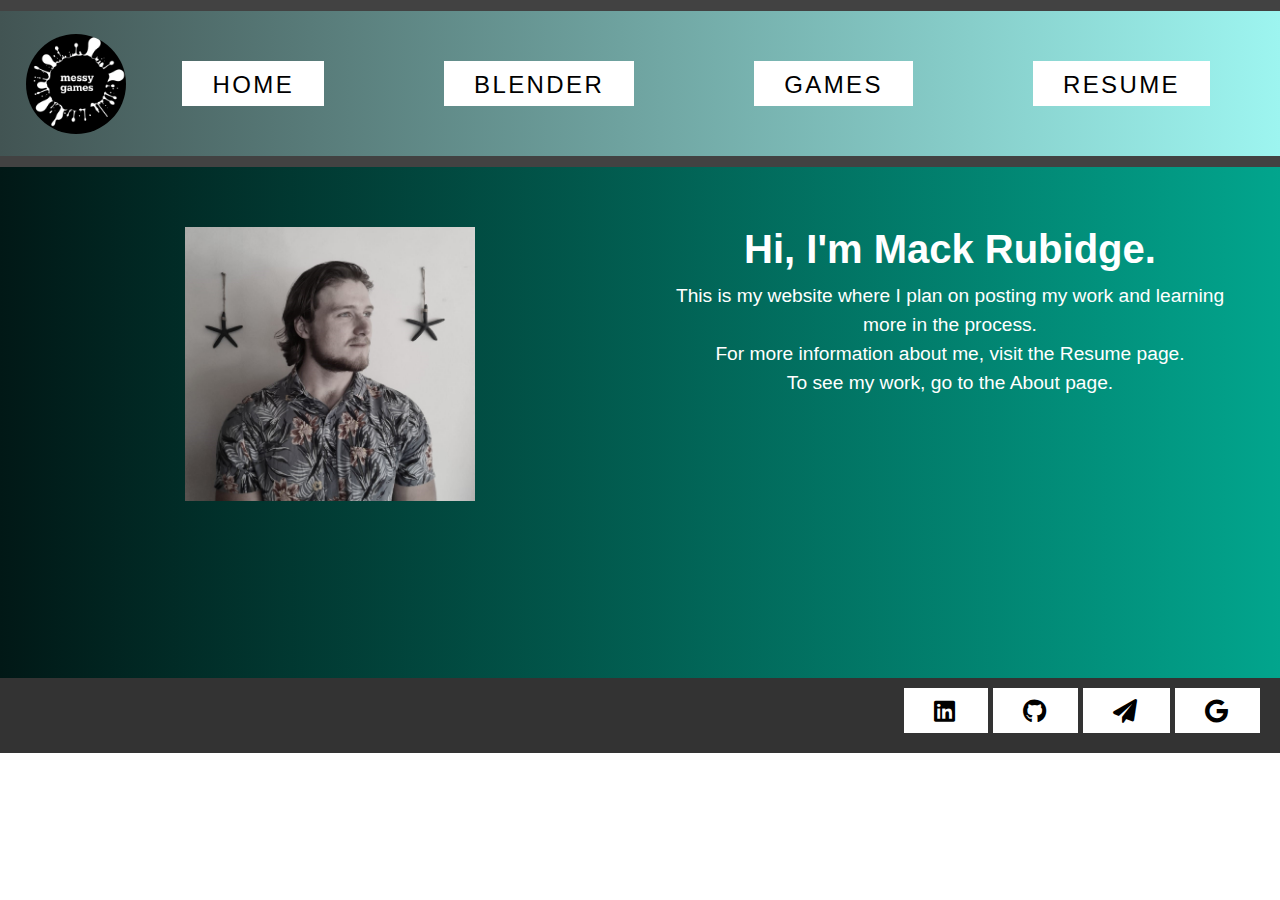
<file: index.html>
<!DOCTYPE html>
<html lang="en">

<head>
  <meta charset="UTF-8">
  <meta name="viewport" content="width=device-width, initial-scale=1.0, maximum-scale=1.0, user-scalable=no">
  <link href="https://cdnjs.cloudflare.com/ajax/libs/font-awesome/6.0.0-beta3/css/all.min.css" rel="stylesheet">
  <title>Responsive CSS Template</title>
  
  <link href="styles.css" rel="stylesheet">
</head>

<body>
    <div>
        <div style="height: 0.7em; background-color: #424242;"></div>
    </div>
    <!-- Header with navigation links -->
    <div class="HeaderColumn">
        <div class="toolbar">
            <div class="HeaderImage">
                <img style="display: flex; flex-direction: left;" width="40" alt="Profile Image" src="assets/Logo2.jpg">
            </div>
            <div class="nav-links">
                <a href="index.html" style="--clr:#00f451;">Home</a>
                <a href="about.html" style="--clr:#ff00f7;">Blender</a>
                <a href="Game.html" style="--clr:#fcff00;">Games</a>
                <a href="resume.html" style="--clr:#1e9bff;">Resume</a>
            </div>
        </div>
    </div>

    <!-- Content Section -->
    <div id="HeaderColumn">
        <div style="height: 0.7em; background-color: #424242;"></div>
        <div class="content">
            <!-- Home Section -->
            <div class="HomeBG">
                <div class="ImageColumn">
                    <img style="align-items: center;" class="HomeImage" src="assets/MEAGAIN.jpeg" alt="Image of Mack Rubidge">
                </div>
                <div class="HColumn">
                    <h1>Hi, I'm Mack Rubidge.</h1>
                    <p>
                        This is my website where I plan on posting my work and learning more in the process.
                        <br>For more information about me, visit the Resume page.
                        <br>To see my work, go to the About page.
                    </p>
                </div>
            </div>

            <!-- Clean background section with button -->
            <!--<div class="HomeCleanBackground">
              <p>Click below to show a special dialog!</p>
              <button onclick="toggleDialog()">Click Me</button>
            </div>-->
            <!-- Dialog box that appears when button is clicked -->
            <!--<div class="custom-dialog" id="dialog">
                  <p>Here's your special dialog content!</p>
                  <button onclick="toggleDialog()">Close</button>
                </div>
              </div>
            </div>-->
            <!-- Footer Section -->
            <div class="footer">
                <!-- <div class="spacer"></div> -->
                <a href="https://www.linkedin.com/in/mack-rubidge-a09948229/" style="--clr:#fff;"><i class="fa-brands fa-linkedin" style="color: black;"></i></a>
                <a href="https://github.com/skitsadventures" style="--clr:#fff;"><i class="fa-brands fa-github" style="color: black;"></i></a>
                <a href="mailto:mackrubidge@gmail.com" style="--clr:#fff;"><i class="fa-solid fa-paper-plane" style="color: black;"></i></a>
                <a href="#" style="--clr:#fff;"><i class="fa-brands fa-google" style="color: black;"></i></a>
            </div>

            <!-- y</div> <!-- End of wrapper -->
            <!--<script>
              function toggleDialog() {
                const dialog = document.getElementById("dialog");
                dialog.style.display = dialog.style.display === "block" ? "none" : "block";
              }
            </script>-->
</body>

</html>
</file>
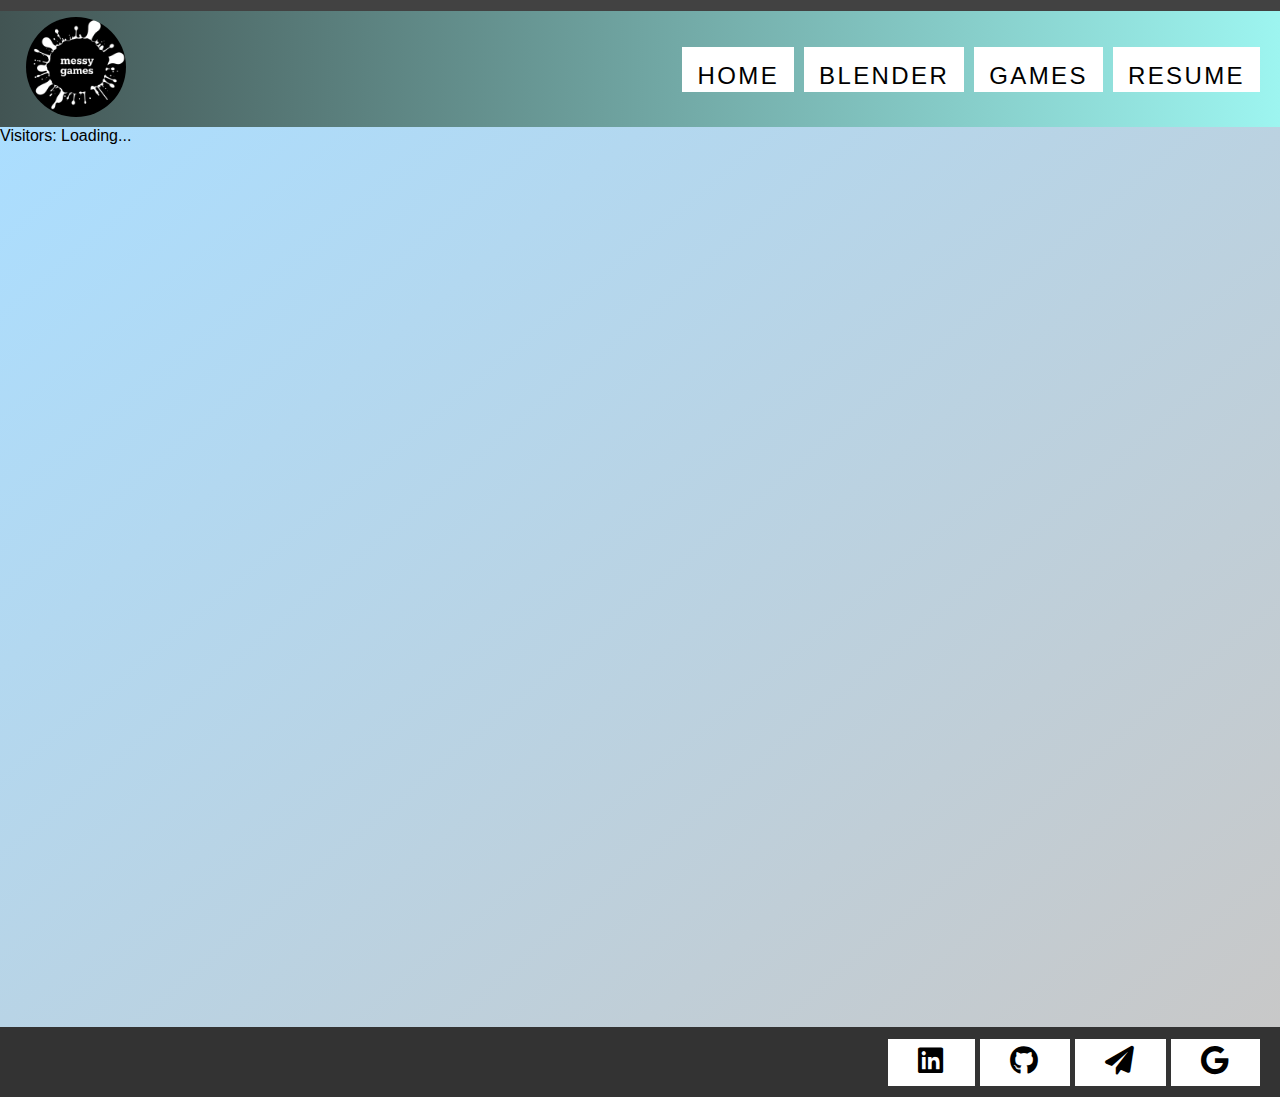
<file: Admin.Page.html>
<!DOCTYPE html>
<html lang="en">
<head>
    <meta charset="UTF-8">
    <meta name="viewport" content="width=device-width, initial-scale=1.0, maximum-scale=1.0, user-scalable=no">
    <link href="https://cdnjs.cloudflare.com/ajax/libs/font-awesome/6.0.0-beta3/css/all.min.css" rel="stylesheet">
    <link href="style_Resume.css" rel="stylesheet">
    <title>MessyGames Work</title>
</head>

<body>

    <div>
        <div style="height: 0.7em; background-color: #424242;"></div>
    </div>

    <!-- Header -->
    <div class="HeaderColumn">
        <div class="toolbar">
            <div class="HeaderImage">
                <img src="assets/Logo2.jpg" alt="Profile Image" width="40">
            </div>
            <div class="spacer"></div>
            <div class="nav-links">
                <a href="index.html" style="--clr:#00f451;">Home</a>
                <a href="about.html" style="--clr:#ff00f7;">Blender</a>
                <a href="Game.html" style="--clr:#fcff00;">Games</a>
                <a href="resume.html" style="--clr:#ff6a00;">Resume</a>
            </div>
        </div>
    </div>

    <div style="height: 0.7em; background-color: #424242;"></div>

    <!-- Resume Body -->
    <div class="Rbody">

        <p>Visitors: <span id="visitor-count">Loading...</span></p>


    </div>


    <!-- Footer -->
    <div class="footer">
        <!-- <div class="spacer"></div> -->
        <a href="https://www.linkedin.com/in/mack-rubidge-a09948229/" style="--clr:#fff;"><i class="fa-brands fa-linkedin" style="color: black;"></i></a>
        <a href="https://github.com/skitsadventures" style="--clr:#fff;"><i class="fa-brands fa-github" style="color: black;"></i></a>
        <a href="mailto:mackrubidge@gmail.com" style="--clr:#fff;"><i class="fa-solid fa-paper-plane" style="color: black;"></i></a>
        <a href="#" style="--clr:#fff;"><i class="fa-brands fa-google" style="color: black;"></i></a>
    </div>
    <script>
  fetch('https://api.countapi.xyz/hit/YOUR_NAMESPACE/YOUR_KEY')
    .then(response => response.json())
    .then(data => {
      document.getElementById('visitor-count').innerText = data.value;
    });
</script>
</body>
</html>
</file>
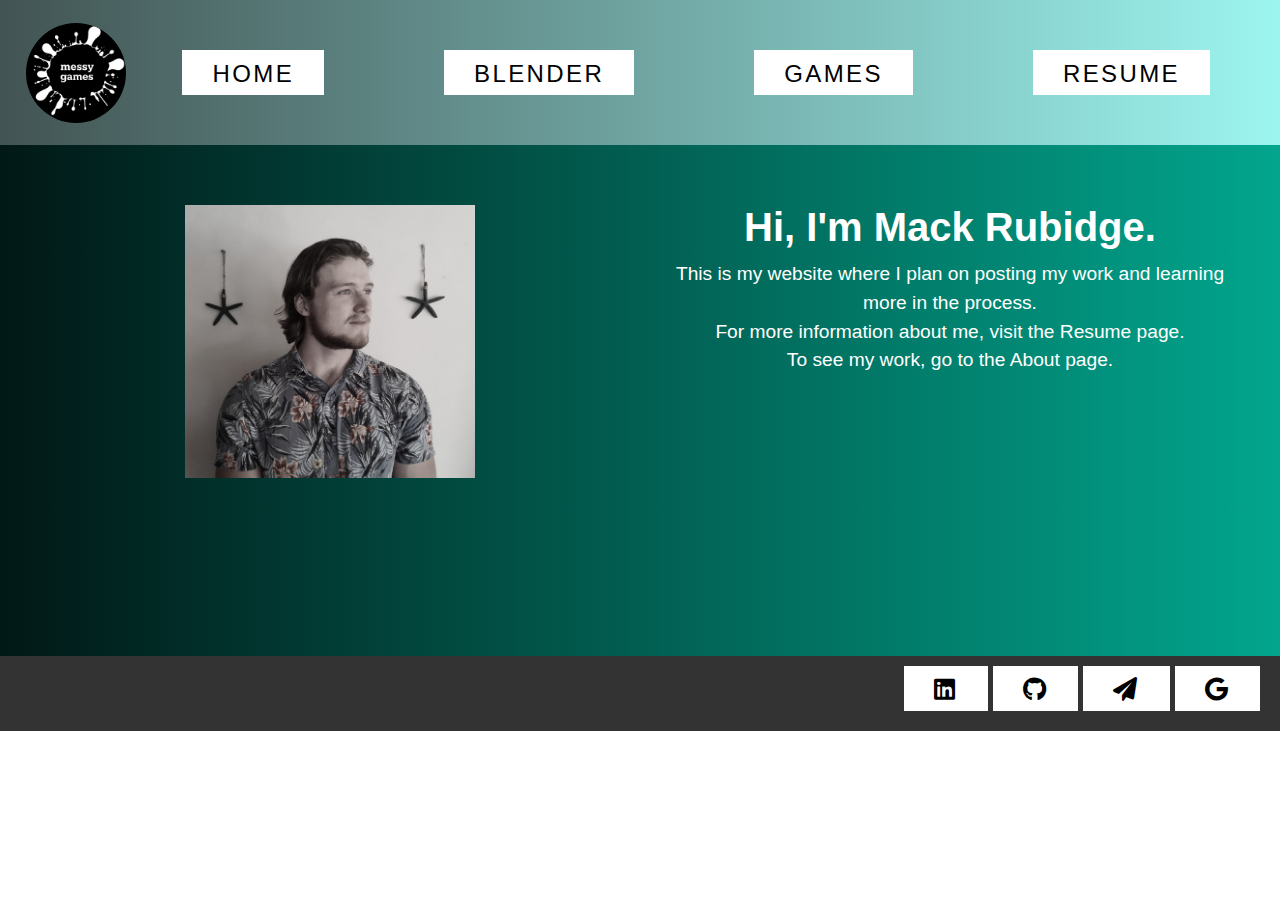
<file: Home.html>
<!DOCTYPE html>
<html lang="en">

<head>
  <meta charset="UTF-8">
  <meta name="viewport" content="width=device-width, initial-scale=1.0, maximum-scale=1.0, user-scalable=no">
  <link href="https://cdnjs.cloudflare.com/ajax/libs/font-awesome/6.0.0-beta3/css/all.min.css" rel="stylesheet">
  <title>Responsive CSS Template</title>
  
  <link href="styles.css" rel="stylesheet">
</head>

<body>
    <!-- Header with navigation links -->
    <div class="HeaderColumn">
      <div class="toolbar">
        <div class="HeaderImage">
          <img style="display: flex; flex-direction: left;" width="40" alt="Profile Image" src="assets/Logo2.jpg">
        </div>
        <div class="nav-links">
            <a href="Home.html" style="--clr:#00f451;">Home</a>
            <a href="Blender.html" style="--clr:#ff00f7;">Blender</a>
            <a href="Game.html" style="--clr:#fcff00;">Games</a>
            <a href="Resume.html" style="--clr:#1e9bff;">Resume</a>
        </div>
      </div>
    </div>

    <!-- Content Section -->
    <div id="HeaderColumn">
      <div class="content">
        <!-- Home Section -->
        <div class="HomeBG">
          <div class="ImageColumn">
            <img style="align-items: center;" class="HomeImage" src="assets/MEAGAIN.jpeg" alt="Image of Mack Rubidge">
          </div>
          <div class="HColumn">
            <h1>Hi, I'm Mack Rubidge.</h1>
            <p>
              This is my website where I plan on posting my work and learning more in the process.
              <br>For more information about me, visit the Resume page.
              <br>To see my work, go to the About page.
            </p>
          </div>
        </div>

        <!-- Clean background section with button -->
        <!--<div class="HomeCleanBackground">
          <p>Click below to show a special dialog!</p>
          <button onclick="toggleDialog()">Click Me</button>
        </div>-->

        <!-- Dialog box that appears when button is clicked -->
        <!--<div class="custom-dialog" id="dialog">
          <p>Here's your special dialog content!</p>
          <button onclick="toggleDialog()">Close</button>
        </div>
      </div>
    </div>-->

    <!-- Footer Section -->
    <div class="footer">
      <!-- <div class="spacer"></div> -->
      <a href="https://www.linkedin.com/in/mack-rubidge-a09948229/" style="--clr:#fff;"><i class="fa-brands fa-linkedin" style="color: black;"></i></a>
      <a href="https://github.com/skitsadventures" style="--clr:#fff;"><i class="fa-brands fa-github" style="color: black;"></i></a>
      <a href="mailto:mackrubidge@gmail.com" style="--clr:#fff;"><i class="fa-solid fa-paper-plane" style="color: black;"></i></a>
      <a href="#" style="--clr:#fff;"><i class="fa-brands fa-google" style="color: black;"></i></a>
    </div>

  <!-- y</div> <!-- End of wrapper -->

  <!--<script>
    function toggleDialog() {
      const dialog = document.getElementById("dialog");
      dialog.style.display = dialog.style.display === "block" ? "none" : "block";
    }
  </script>-->
</body>

</html>
</file>
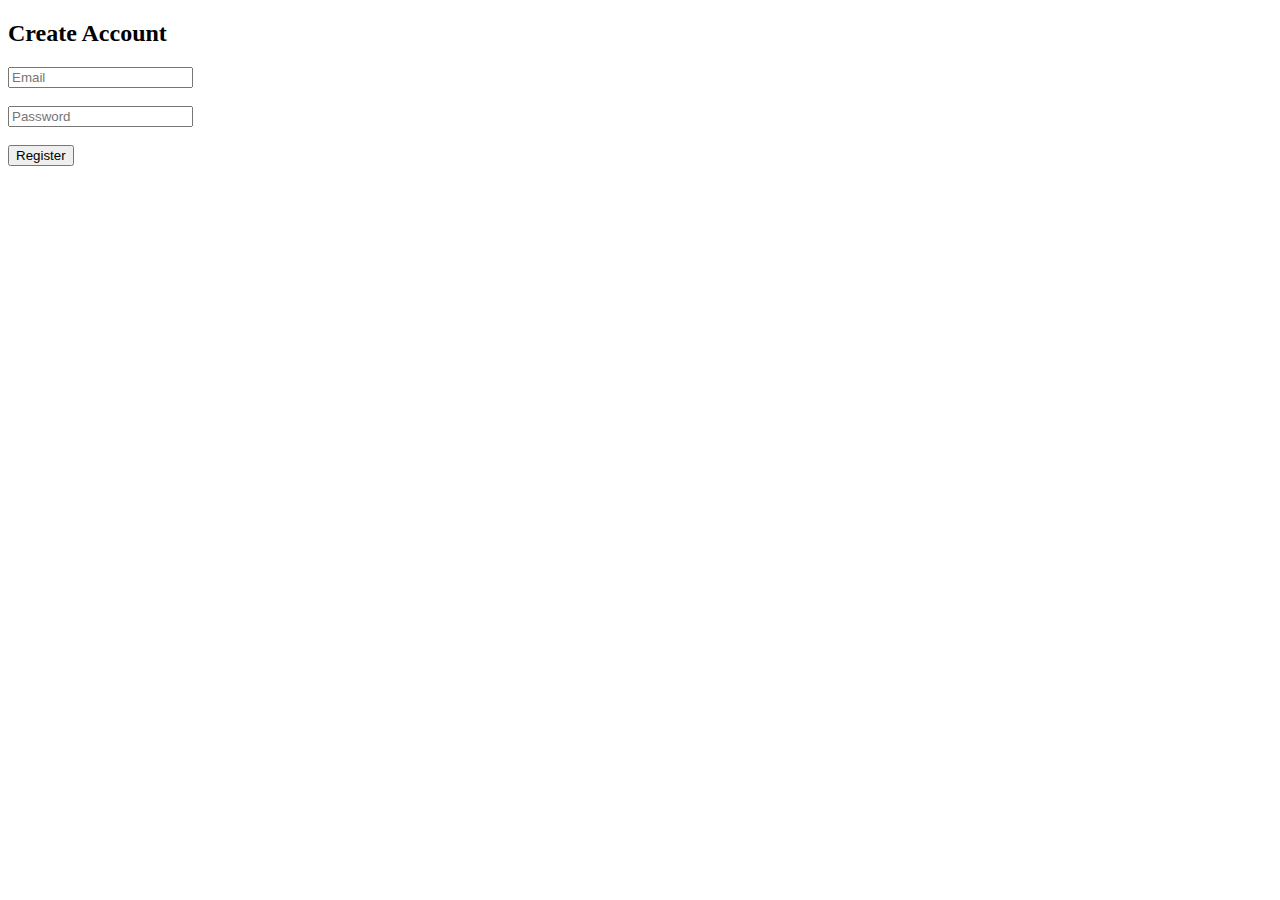
<file: register.html>
<!DOCTYPE html>
<html>
<head>
  <title>Register - MessyGames</title>
</head>
<body>

  <h2>Create Account</h2>

  <input type="email" id="email" placeholder="Email"><br><br>
  <input type="password" id="password" placeholder="Password"><br><br>

  <button onclick="register()">Register</button>

  <p id="message"></p>



</body>
</html>
</file>
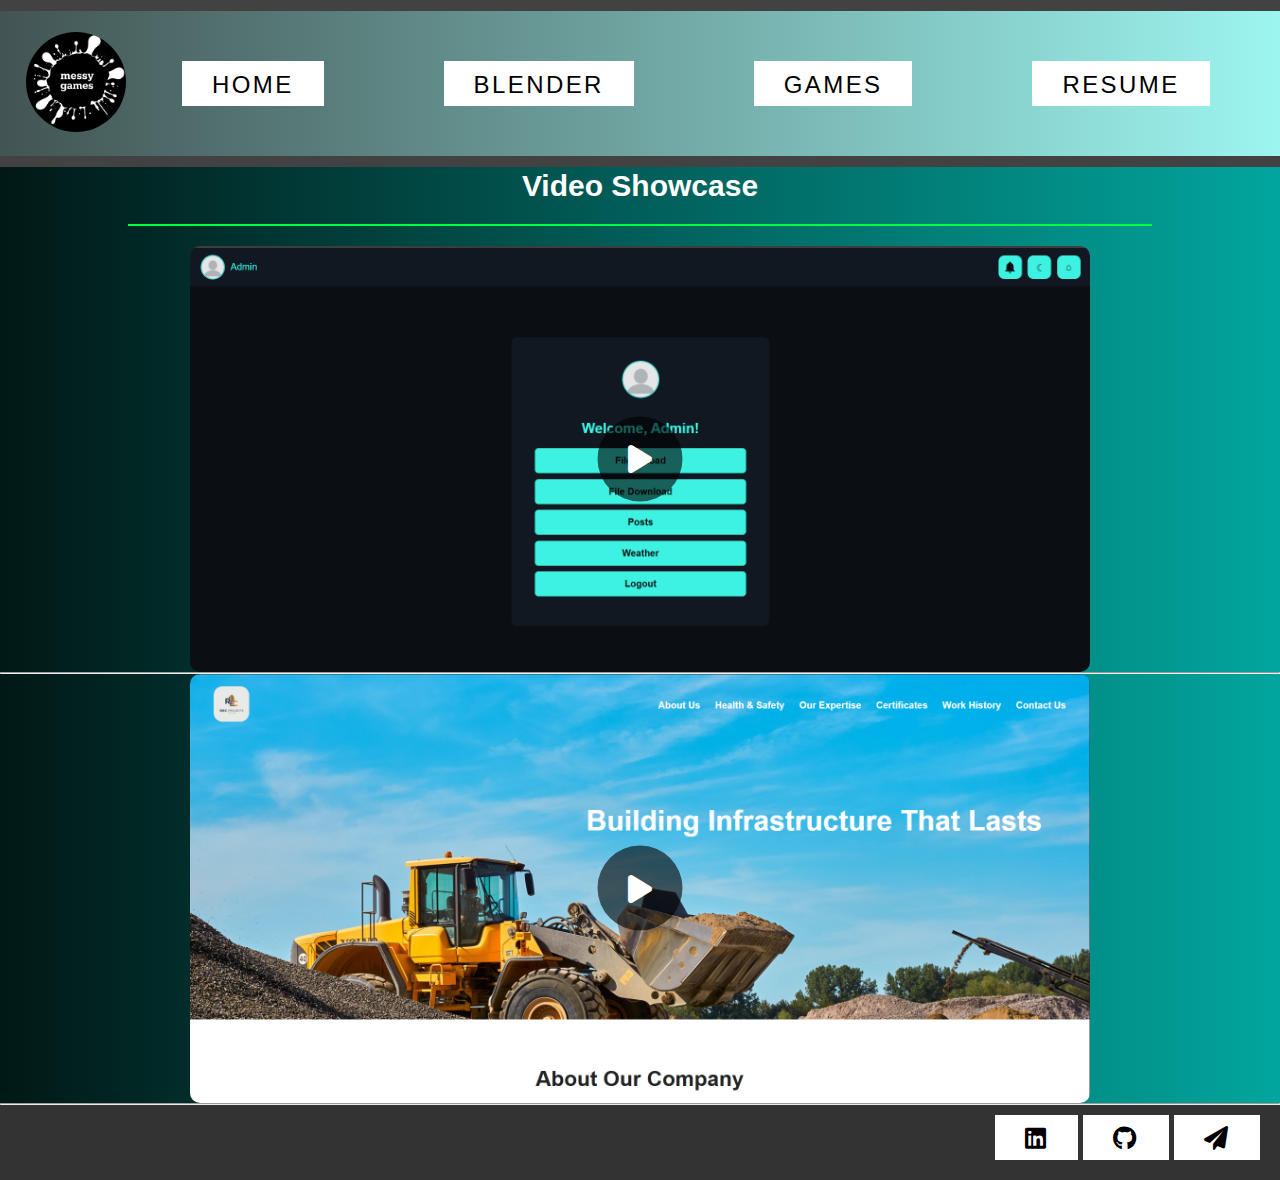
<file: WebsiteTemplate.html>
<!DOCTYPE html>
<html lang="en">

<head>
    <meta charset="UTF-8">
    <meta name="viewport" content="width=device-width, initial-scale=1.0, maximum-scale=1.0, user-scalable=no">
    <title>MessyGames Videos</title>

    <link href="https://cdnjs.cloudflare.com/ajax/libs/font-awesome/6.0.0-beta3/css/all.min.css" rel="stylesheet">
    <link href="styles.css" rel="stylesheet">

    <style>
        body {
            margin: 0;
            background-color: #1e1e1e;
        }

        .video-wrapper {
            width: 100%;
            display: flex;
            justify-content: center;
        }

        .video-container {
            position: relative;
            max-width: 900px;
            width: 100%;
            cursor: pointer;
        }

        .video-thumb {
            width: 100%;
            border-radius: 10px;
            display: block;
            transition: 0.3s;
        }

        .video-container:hover .video-thumb {
            opacity: 0.7;
        }

        /* Play button */
        .play-button {
    position: absolute;
    top: 50%;
    left: 50%;
    transform: translate(-50%, -50%);
    width: 85px;
    height: 85px;
    background: rgba(0, 0, 0, 0.6);
    border-radius: 50%;

    display: flex;
    align-items: center;
    justify-content: center;

    transition: 0.3s;
}

.play-button i {
    font-size: 32px;
    color: white;

    /* REMOVE this line if you had it */
    margin-left: 0;
    line-height: 1;
}

        .video-container:hover .play-button {
            background: rgba(0, 255, 64, 0.8);
            transform: translate(-50%, -50%) scale(1.1);
        }

        video {
            width: 100%;
            max-width: 900px;
            border-radius: 10px;
        }
    </style>
</head>

<body>

    <!-- Top Bar -->
    <div><div style="height: 0.7em; background-color: #424242;"></div></div>

    <!-- Header -->
    <div class="HeaderColumn">
        <div class="toolbar">
            <div class="HeaderImage">
                <img src="assets/Logo2.jpg" alt="Profile Image" width="40">
            </div>
            <div class="spacer"></div>
            <div class="nav-links">
                <a href="index.html">Home</a>
                <a href="about.html">Blender</a>
                <a href="Game.html">Games</a>
                <a href="resume.html">Resume</a>
                <a href="WebsiteTemplate.html">Website</a>
            </div>
        </div>
    </div>

    <!-- Bottom Bar -->
    <div><div style="height: 0.7em; background-color: #424242;"></div></div>

    <div id="container">
        <div class="content">

            <!-- Title -->
            <div class="About">
                <b style="font-size: 30px; color: #ffffff; text-align: center; padding-top: 3%">
                    Video Showcase
                </b>
                <hr style="border: 1px solid #00ff40; width: 80%; margin: 20px auto;">
            </div>

            <!-- VIDEO 1 -->
            <div class="AImageSections">
                <div class="video-wrapper">
                    <div class="video-container" data-video="assets/Videos/WebTemp.mp4">
                        <img class="video-thumb" src="assets/WebTemp.png" alt="Video 1">

                        <!-- Play Icon -->
                        <div class="play-button">
                            <i class="fa-solid fa-play"></i>
                        </div>
                    </div>
                </div>
            </div>

            <div class="About"><hr class="GreenLine"></div>

            <!-- VIDEO 2 -->
            <div class="AImageSections">
                <div class="video-wrapper">
                    <div class="video-container" data-video="assets/Videos/CompanyWebTemp.mp4">
                        <img class="video-thumb" src="assets/Construction.png" alt="Video 2">

                        <!-- Play Icon -->
                        <div class="play-button">
                            <i class="fa-solid fa-play"></i>
                        </div>
                    </div>
                </div>
            </div>

            <div class="About"><hr class="GreenLine"></div>

        </div>

        <!-- Footer -->
        <div class="footer">
            <div class="spacer"></div>
            <a href="https://www.linkedin.com/in/mack-rubidge-a09948229/">
                <i class="fa-brands fa-linkedin" style="color: black;"></i>
            </a>
            <a href="https://github.com/skitsadventures">
                <i class="fa-brands fa-github" style="color: black;"></i>
            </a>
            <a href="mailto:mackrubidge@gmail.com">
                <i class="fa-solid fa-paper-plane" style="color: black;"></i>
            </a>
        </div>
    </div>

    <!-- SCRIPT -->
<script>
let activeContainer = null;
let activeVideo = null;

function restoreContainer(container) {
    if (!container) return;

    // restore original thumbnail HTML
    const thumbnailHTML = container.getAttribute("data-original");

    container.innerHTML = thumbnailHTML;
    attachClick(container);
}

function attachClick(container) {
    container.addEventListener("click", function handler() {

        const videoSrc = container.getAttribute("data-video");

        // A + B: If another video is playing, stop + restore it
        if (activeContainer && activeContainer !== container) {
            if (activeVideo) {
                activeVideo.pause();
            }
            restoreContainer(activeContainer);
            activeContainer = null;
            activeVideo = null;
        }

        // Save thumbnail before replacing
        if (!container.getAttribute("data-original")) {
            container.setAttribute("data-original", container.innerHTML);
        }

        // Create video
        const video = document.createElement("video");
        video.controls = true;
        video.autoplay = true;
        video.style.width = "100%";
        video.style.maxWidth = "900px";
        video.style.borderRadius = "10px";

        const source = document.createElement("source");
        source.src = videoSrc;
        source.type = "video/mp4";

        video.appendChild(source);

        // Set active references
        activeContainer = container;
        activeVideo = video;

        // C: When new video is clicked, it starts automatically (autoplay already set)

        // Restore when video ends
        video.addEventListener("ended", () => {
            restoreContainer(container);
            if (activeContainer === container) {
                activeContainer = null;
                activeVideo = null;
            }
        });

        // Click video → pause + restore thumbnail
        video.addEventListener("click", () => {
            video.pause();
            restoreContainer(container);
            if (activeContainer === container) {
                activeContainer = null;
                activeVideo = null;
            }
        });

        container.innerHTML = "";
        container.appendChild(video);
    }, { once: true });
}

// initialize all containers
document.querySelectorAll(".video-container").forEach(attachClick);
</script>

</body>
</html>
</file>
<file: styles.css>
/* Reset and Base Styles */
* {
  box-sizing: border-box;
  margin: 0;
  padding: 0;
}

html,
body {
  height: 100%;
  font-family: Arial, sans-serif;
}

body {
  display: flex;
  flex-direction: column;
  width: 100%;
}

indexColumn {
  display: flex;
  flex-direction: column;
}
/* /////////////////////////////////  HEADER INFO   ///////////////////////////////////////////////// */
.toolbar {
  display: flex;
  justify-content: space-between;
  width: 100%;
  
  align-items: center;
  background: linear-gradient(to right, #425453, #9df5f0);
  color: #000;
  font-weight: 600;
  position: sticky;
  z-index: 1000;
  padding: 0 20px;
}


.HeaderColumn {
  display: flex;
  background-color: #424242;
}

.HeaderImage {
  margin: 6px; 
}

.toolbar img {
  height: 100px;
  width: 100px;
  border-radius: 50%;
  text-align: right;
}

@media (max-width: 768px) {
  .toolbar {
      flex-direction: column;
      align-items: right;
  }

  .toolbar a {
      margin: 1em 0;
  }
}
.toolbar .nav-links {
  display: flex;
  gap: 20px;
  margin-left: auto;
}

.toolbar .nav-links a {
  margin: 50px;
  text-decoration: none;
  color: inherit;
}

/* /////////////////////////////////  HOME INFO   ///////////////////////////////////////////////// */
#container {
  flex: 1;
  display: flex;
  flex-direction: column;
  min-height: 0; /* Prevents flex items from overflowing */
}

.content {
  flex: 1;
  display: flex;
  flex-direction: column;
}

.HomeBG {
  background: linear-gradient(to right, #011816, #02a58d);
  display: flex;
  flex-wrap: wrap;
  justify-content: right;
  align-items: right;
  padding: 40px 20px;
  flex: 1;
  width: 100%;
}

.HomeCleanBackground {
  background-color: #92def2;
  padding: 20px;
  text-align: center;
}

.HomeImage {
  text-align: center;
  width: 50%;
  height: auto;
  max-height: 70%;
  object-fit: cover;
}

.HColumn {
  text-align: center;
  padding-right: 5%;
  flex: 1 1 40%;
  padding: 20px;
}

.ImageColumn {
  text-align: center;
  padding-left: 20%;
  flex: 1 1 40%;
  padding: 20px;
}

.HColumn h1 {
  color: #fff;
  margin-bottom: 10px;
  font-size: 2.5em;
}

.HColumn p {
  color: #fff;
  font-size: 1.2em;
  line-height: 1.5;
}

/* Dialog Section */
.HomeCleanBackground button {
  background: #fff;
  color: #000;
  border: none;
  padding: 10px 20px;
  font-size: 1em;
  border-radius: 5px;
  cursor: pointer;
  transition: background 0.3s, box-shadow 0.3s;
}

.HomeCleanBackground button:hover {
  background: var(--clr, #02a58d);
  box-shadow: 0 0 10px var(--clr, #02a58d);
}

.custom-dialog {
  margin-top: 20px;
  padding: 20px;
  background: linear-gradient(120deg, #abdeff, #c8c8c8);
  border-radius: 8px;
  box-shadow: 0 4px 8px rgba(0, 0, 0, 0.2);
  display: none;
  max-width: 300px;
  margin-left: auto;
  margin-right: auto;
  margin-bottom: 2em;
}

.custom-dialog p {
  margin-bottom: 10px;
  font-size: 1em;
}

.custom-dialog button {
  background: #02a58d;
  color: #fff;
  border: none;
  padding: 8px 16px;
  border-radius: 4px;
  cursor: pointer;
  transition: background 0.3s;
}

.custom-dialog button:hover {
  background: #028f75;
}


/* Image Carousel */
.image-carousel {
  overflow: hidden;
  white-space: nowrap;
  width: 100%;
  background-color: #424242;
}

.carousel-track {
  display: flex;
  height: 100%;
  animation: scroll 20s linear infinite;
  margin: 0%;
}

.carousel-track img {
  width: 300px;
  height: 250px;
  object-fit: cover;
  margin-right: 20px;
  border-radius: 10px;
}

/* Keyframes for Scrolling */
@keyframes scroll {
  0% { transform: translateX(0); }
  100% { transform: translateX(-100%); }
}

/* /////////////////////////////////  FOOTER INFO   ///////////////////////////////////////////////// */
.footer {
    display: flex;
    flex-direction: row;
    gap: 5px;
    justify-content: flex-end; /* Ensure links are pushed to the right */
    background-color: #333; /* Set background color for footer */
    width: 100%; /* Ensure footer takes up the full width */
    padding: 10px 20px; /* Optional padding */
    flex-wrap: wrap; /* Allow wrapping of footer links */
}

    .footer a {
        margin-left: 0;
        margin-bottom: 10px;
        text-decoration: none;
        color: white; /* Ensure links are visible on dark background */
    }

.footer a:hover {
  color: #02a58d;
}

/* This is to put the linkedin and github logos on the right */
.footer .spacer {
    flex-grow: 1; /* This will make the spacer take up available space */
}

/* Media Query for Mobile Screens */
@media (max-width: 768px) {
    .footer {
        flex-direction: column;
        align-items: flex-start; /* Change this as needed for alignment */
    }

        .footer a {
            margin: 1em 0;
        }

        .footer .spacer {
            display: none; /* Optionally hide the spacer in the mobile view if it�s unnecessary */
        }

}

/* /////////////////////////////////  INPUT INFO   ///////////////////////////////////////////////// */

/* Glowing buttons */

a {
  position: relative;
  background: #fff;
  min-height: 10px;
  max-height: 45px;
  color: #000;
  text-decoration: none;
  text-transform: uppercase;
  font-size: 1.5em;
  letter-spacing: 0.1em;
  font-weight: 400;
  padding: 10px 30px;
  transition: 0.5s;
}

a:hover {
  background: var(--clr);
  box-shadow: 0 0 35px var(--clr);
  letter-spacing: 0.25em;   
}

/* Responsive Styles */
@media (max-width: 1024px) {
  .HColumn h1 {
      font-size: 2em;
  }

  .HColumn p {
      font-size: 1.1em;
  }
}

@media (max-width: 768px) {
  .HomeBG {
      flex-direction: column;
      padding: 20px 10px;
  }

  .ImageColumn,
  .HColumn {
      flex: 1 1 100%;
      padding: 10px;
      text-align: center;
  }

  .HColumn {
      padding-right: 0;
  }

  .HColumn h1 {
      font-size: 2em;
  }

  .HColumn p {
      font-size: 1em;
      padding-right: 0;
  }

 

  .toolbar img {
      height: 80px;
      width: 80px;
      margin-bottom: 10px;
  }

  .toolbar .nav-links {
      flex-direction: center;
      gap: 10px;
  }

  .toolbar .nav-links a {
      margin: 0;
      padding: 15px 15px;
      width: 100%;
      text-align: right;
  }

  .footer {
      flex-direction: column;
      gap: 10px;
  }
}

@media (max-width: 480px) {
  .HColumn h1 {
      font-size: 1.5em;
  }

  .HColumn p {
      font-size: 0.9em;
  }

  .footer a {
      font-size: 1.2em;
  }

  .toolbar img {
      height: 60px;
      width: 60px;
  }

  .toolbar .nav-links a {
      font-size: 0.9em;
  }
}

/* /////////////////////////////////   About INFO   ///////////////////////////////////////////////// */

.AImageSections {
  background: linear-gradient(to right, #011816, #02a59d);
  display: flex;
}

.About {
  background: linear-gradient(to right, #011816, #02a59d);
  text-align: center;
  width: 100%;
  font-size: 2em;
}

.AImageInfo {
  margin-left: 6%;
  font-size: 2em;
}

.box img {
  max-width: 100%;
  max-height: 100%;
  z-index: 1;
}

.box {
  display: flex;
  justify-content: center;
  align-items: center;
  align-content: center;
  margin-left: 6%;
  margin-top: 8px;
  position: relative;
  width: 400px;
    height: 340px;
    background: repeating-conic-gradient(from var(--a), #92def2 0%, #92def2 5%, transparent 5%, transparent 20%, #92def2 50%);
    animation: animate 4s linear infinite;
  }

  @property --a {
    syntax: '<angle>';
    inherits: false;
    initial-value: 0deg;
  }

  @keyframes animate {
    0% {
      --a: 0deg;
    }
      100% {
        --a: 360deg;
      }
  }

  .box::before {
    content: '';
    position: absolute;
    width: 100%;
    height: 100%;
    background: repeating-conic-gradient(from var(--a), #92def2 0%, #92def2 5%, transparent 5%, transparent 20%, #92def2 50%);
    animation: animate 4s linear infinite;
    animation-delay: -1s;
    z-index: 0;
  }
    
  /* This style is to let the footer links stay to the right */
  .spacer {
      flex: 1;
  }

/* /////////////////////////////////   Resume INFO   ///////////////////////////////////////////////// */

.Rbody {
    display: flex; /* Use flexbox for side-by-side layout */
    justify-content: space-between; /* Distribute space evenly between items */
    align-items: flex-start; /* Align items to the top of the container */
    flex-wrap: nowrap; /* Prevent items from wrapping to the next line */
}


.PLColumn {
    display: flex;
    flex-direction: column;
    align-items: center;
    width: 20%;
    margin: 10px;
    padding: 10px;
    height: 98.5%;
    background-color: #cccccc;
}

.PLImageBorder {
  background-color: #028f75;
  text-align: center;
  margin-top: 2em;
  height: 15%; 
  width: 50%;
  border-radius: 1em;
  display: flex;          /* Flexbox for centering image inside */
  justify-content: center;/* Horizontally center image */
  align-items: center;    /* Vertically center image */
}

.PLImage {
  margin-top: 0em; 
  width: 90%;
  height: 90%; 
  border: dimgrey; 
  border-radius: 1em;
}

.PContent {
    font-size: 1rem;
    line-height: 1.6;
    margin: 10px 0;
}
    .PContent p {
        margin-bottom: 1rem;
        font-size: 1em;
    }

    .PContent hr {
        margin-top: 2rem; /* Add space above the horizontal rule */
        border: 0;
        border-top: 1px solid #ccc; /* Make the horizontal rule lighter */
    }

.PInfo {
    margin-left: 0;
    margin-top: 0;
    margin-bottom: 0;
    font-size: 1em;
    padding: 10px;
    width: 75%;
}

.PGreyHeading {
    font-weight: bold;
    text-align: left;
    margin: 5%;
    font-size: 1em;
}

.UL {
  padding-left: 10%;
  font-size: 1em;
}

.PHeading {
    font-weight: bold;
    text-align: left;
    font-size: 2em;
}

.PInternship {
    display: flex;
    flex-direction: column;
    background: linear-gradient(45deg, #abdeff, #c8c8c8);
    min-height: 100vh;
    padding: 20px; 
    box-sizing: border-box; /* Include padding and border in element's total width and height */
}

.Test {
  flex-direction: column;
}

@media (max-width: 768px) {
    .Rbody {
        justify-content: flex-start; /* Ensure they align at the start on small screens */
    }

    .PLColumn, .PInfo {
        width: auto; /* Allow both columns to adjust based on content */
    }

    .PInfo {
        margin-top: 10px; /* Add top margin for spacing between elements */
    }

    .PLImageBorder {
        background-color: #028f75;
        text-align: center;
        margin-top: 2em;
        height: 16em;
        width: 8em;
        border-radius: 1em;
        display: flex; /* Flexbox for centering image inside */
        justify-content: center; /* Horizontally center image */
        align-items: center; /* Vertically center image */
    }

    .PLImage {
        margin-top: 0em;
        height: 15em;
        border: dimgrey;
        border-radius: 1em;
    }

    .PContent {
        font-size: 0.9rem; /* Slightly reduce font size for smaller screens */

        max-width: 100%; /* Ensure the content takes full width on small screens */
    }
        .PContent p {
            margin-bottom: 1rem;
            font-size: 1.2em;
        }

        .PContent li {
            margin-bottom: 0.5rem;
            font-size: 1em;
        }


    .PInternship {
        min-height: 100vh; /* Ensure full height on mobile */
        padding: 0px; /* Adjust padding for smaller screens */
    }
    .PHeading {
        font-size: 1.2rem; /* Slightly reduce font size for smaller screens */
    }

    .PGreyHeading {
        font-weight: bold;
        text-align: left;
        margin: 10%;
    }

    .UL {
        padding-left: 10%;
        font-size: .5em;
    }

}

/* ////////////////////////////// MOBILE DEVICE ////////////////////////////// */

/* Mobile Devices */
@media (max-width: 600px) {
  .toolbar {
    flex-direction: column;
    height: auto;
    padding: 10px;
  }

  .toolbar img {
    height: 50px;
    width: 50px;
    margin-bottom: 10px;
  }

  .toolbar .nav-links {
    flex-direction: row;
    gap: 10px;
    width: 100%;
  }

  .toolbar .nav-links a {
    padding: 10px;
    text-align: center;
    width: 100%;
  }

  .AImageSections {
    padding: 10px;
  }

  .box {
    width: 80%;
    max-width: 400px;
    height: auto;
  }
  .carousel-track img {
    width: 90%;
    height: auto;
    margin-right: 10px;
  }

  .footer {
    flex-direction: row;
    gap: 5px;
  }

  .footer a {
    margin-left: 0;
    margin-bottom: 10px;
  }
}
</file>
<file: style_Resume.css>
/* Reset and Base Styles */
* {
    box-sizing: border-box;
    margin: 0;
    padding: 0;
}

html,
body {
    height: 100%;
    font-family: Arial, sans-serif;
    width: 100%;
}

body {
    min-height: 100vh;
    display: flex;
    flex-direction: column;
    width: 100%;
}

/* /////////////////////////////////  HEADER INFO   ///////////////////////////////////////////////// */

.toolbar {
    display: flex;
    justify-content: space-between;
    width: 100%;
    align-items: center;
    background: linear-gradient(to right, #425453, #9df5f0);
    color: #000;
    font-weight: 600;
    position: sticky;
    top: 0;
    z-index: 1000;
    padding: 0 20px;
}

.HeaderColumn {
    display: flex;
    background-color: #424242;
}

.HeaderImage {
    margin: 6px;
}

.toolbar img {
    height: 100px;
    width: 100px;
    border-radius: 50%;
}

.toolbar .nav-links {
    display: flex;
    gap: 10px;
}

.toolbar .nav-links a {
    margin: 0;
    padding: 15px 15px;
    width: auto;
    text-align: right;
}

/* /////////////////////////////////   Resume INFO   ///////////////////////////////////////////////// */

.Rbody {
    display: flex;
    justify-content: space-between;
    align-items: flex-start;
    flex-wrap: nowrap;
    width: 100%;
    min-height: 100vh;
    background: linear-gradient(140deg, #abdeff, #c8c8c8);
}

.PLColumn {
    display: flex;
    flex-direction: column;
    align-items: center;
    width: 20%;
    margin: 0;
    padding: 10px;
    background-color: #cccccc;
}

.PLImageBorder {
    background-color: #028f75;
    margin-top: 2em;
    width: 50%;
    border-radius: 1em;
    display: flex;
    justify-content: center;
    align-items: center;
    overflow: hidden;
}

.PLImage {
    width: 100%;
    height: auto;
    border-radius: 1em;
    object-fit: contain;
}

.PInfo {
    width: 75%;
    padding: 10px;
}

.PHeading {
    font-weight: bold;
    font-size: 2em;
}

.PGreyHeading {
    margin: 5%;
}

.UL {
    padding-left: 10%;
}

.PContent {
    font-size: 1rem;
    line-height: 1.6;
    margin: 10px 0;
}

.PContent hr {
    margin-top: 2rem;
    border: 0;
    border-top: 1px solid #ccc;
}

.PInternship {
    background: linear-gradient(45deg, #abdeff, #c8c8c8);
    padding-left: 40px;
    padding-top: 40px;
    max-width: 100%;
    width: 100%;
    box-sizing: border-box;
}

/* /////////////////////////////////  FOOTER INFO   ///////////////////////////////////////////////// */

.footer {
    text-align: right;
    justify-content: flex-end;
    align-items: center;
    gap: 10px;
    padding: 20px;
    background-color: #333;
    width: 100%;
    flex-direction: row;
}

.footer a i {
    font-size: 120%;
    color: black;
}

/* /////////////////////////////////  INPUT INFO   ///////////////////////////////////////////////// */

/* GLOWING BUTTONS */
a {
    position: relative;
    background: #fff;
    min-height: 10px;
    max-height: 45px;
    color: #000;
    text-decoration: none;
    text-transform: uppercase;
    font-size: 1.5em;
    letter-spacing: 0.1em;
    font-weight: 400;
    padding: 10px 30px;
    transition: 0.5s;
}

a:hover {
    background: var(--clr);
    box-shadow: 0 0 35px var(--clr);
    letter-spacing: 0.25em;
}

/* /////////////////////////////////  RESPONSIVE   ///////////////////////////////////////////////// */

@media (max-width: 1024px) {
    .toolbar img {
        height: 80px;
        width: 80px;
        margin-bottom: 10px;
    }
}

@media (max-width: 768px) {
    .Rbody {
        flex-direction: column;
        background-color: #333;
    }

    .PLColumn,
    .PInfo {
        width: 100%;
    }

    .PInternship {
        padding: 20px;
        margin: 20px auto;
    }

    .footer {
        justify-content: center;
        flex-direction: column;
        gap: 10px;
    }

    .footer a i {
        font-size: 30px;
    }

    .toolbar .nav-links {
        width: fit-content;
        display: flex;
        flex-wrap: wrap;
        gap: 6px;
        justify-content: center;
        flex-direction: row;
    }

    .toolbar .nav-links a {
        padding: 15px;
        text-align: right;
    }

    .nav-links a i,
    .footer a i {
        font-size: 1.2rem;
    }
}

@media (max-width: 600px) {
    .toolbar {
        flex-direction: column;
    }

    .nav-links {
        width: 100%;
    }

    .nav-links a {
        width: 100%;
        text-align: center;
    }
}

@media (max-width: 480px) {
    a {
        font-size: 0.9em;
        padding: 6px 14px;
        letter-spacing: 0.05em;
    }

    .toolbar img {
        height: 60px;
        width: 60px;
    }

    .toolbar .nav-links a {
        font-size: 0.9em;
    }

    .nav-links a i,
    .footer a i {
        font-size: 1rem;
    }

    .footer a {
        font-size: 1.2em;
    }
}
</file>
